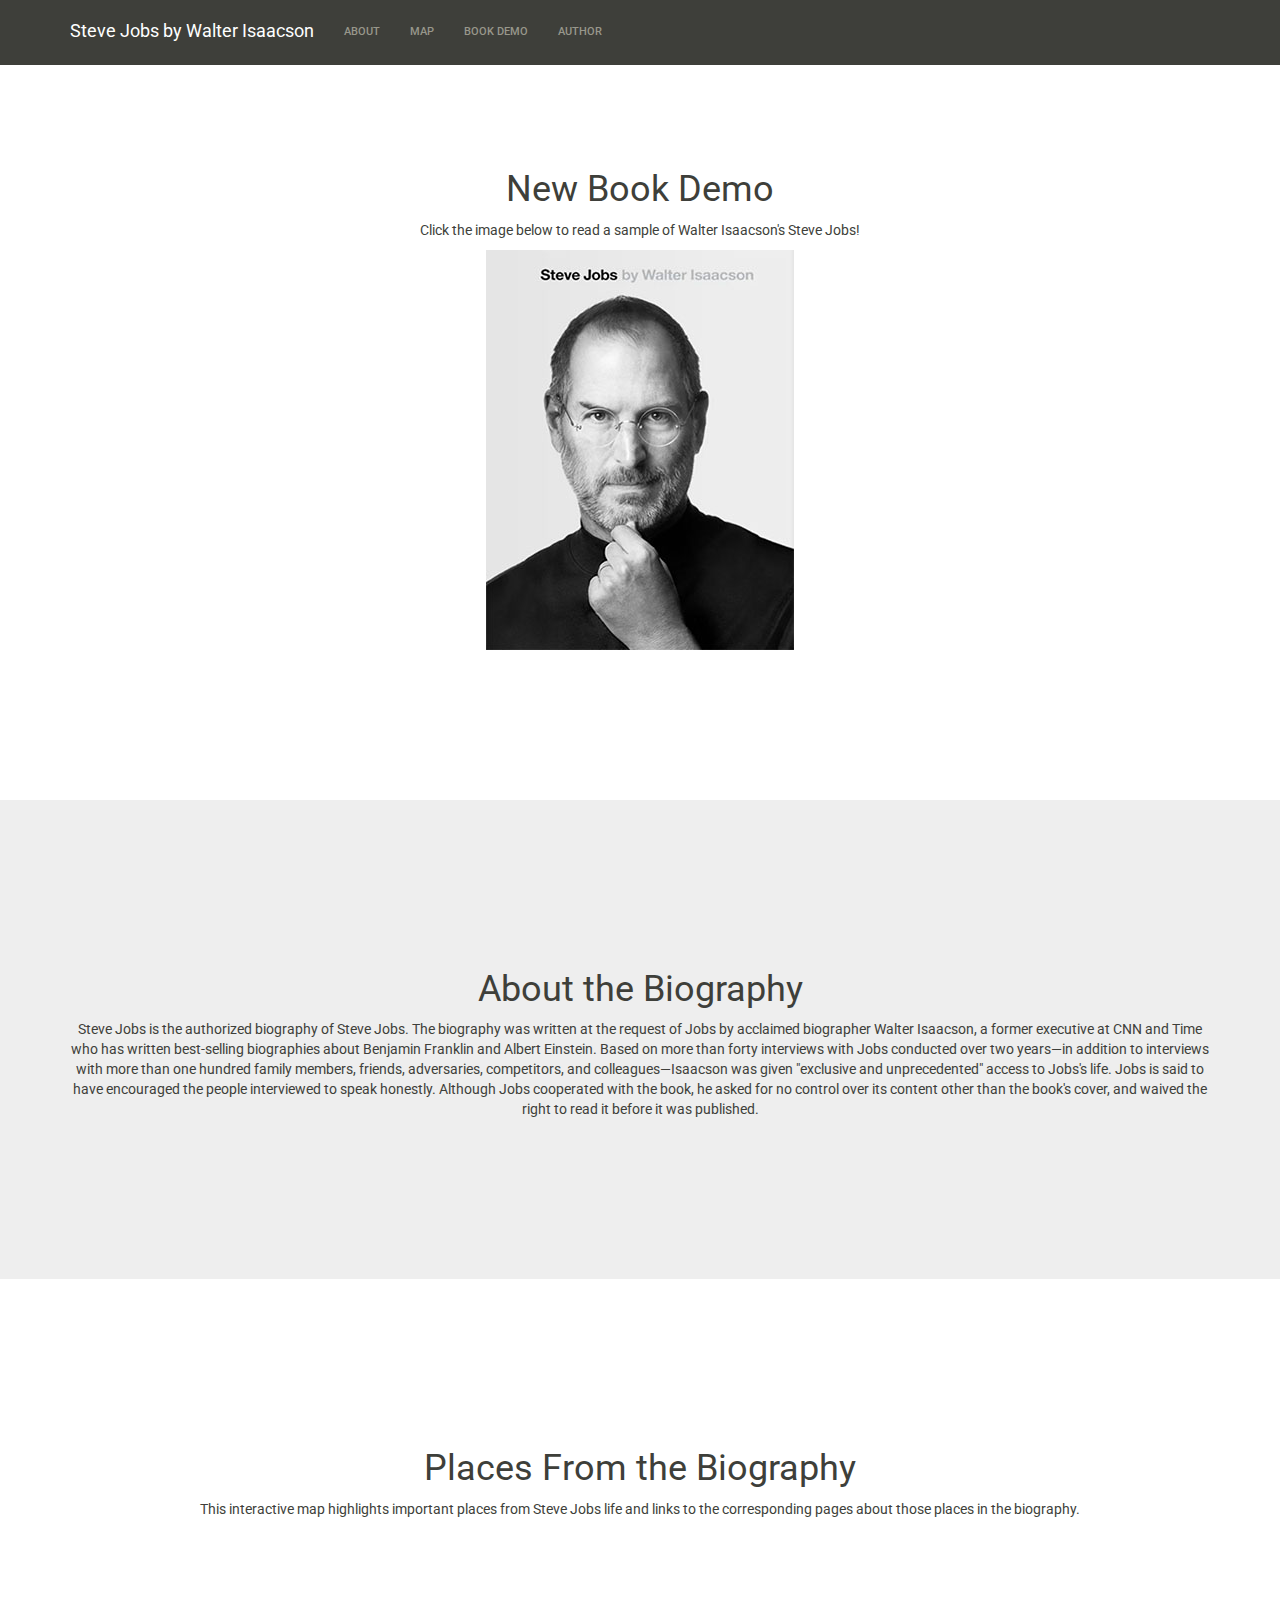
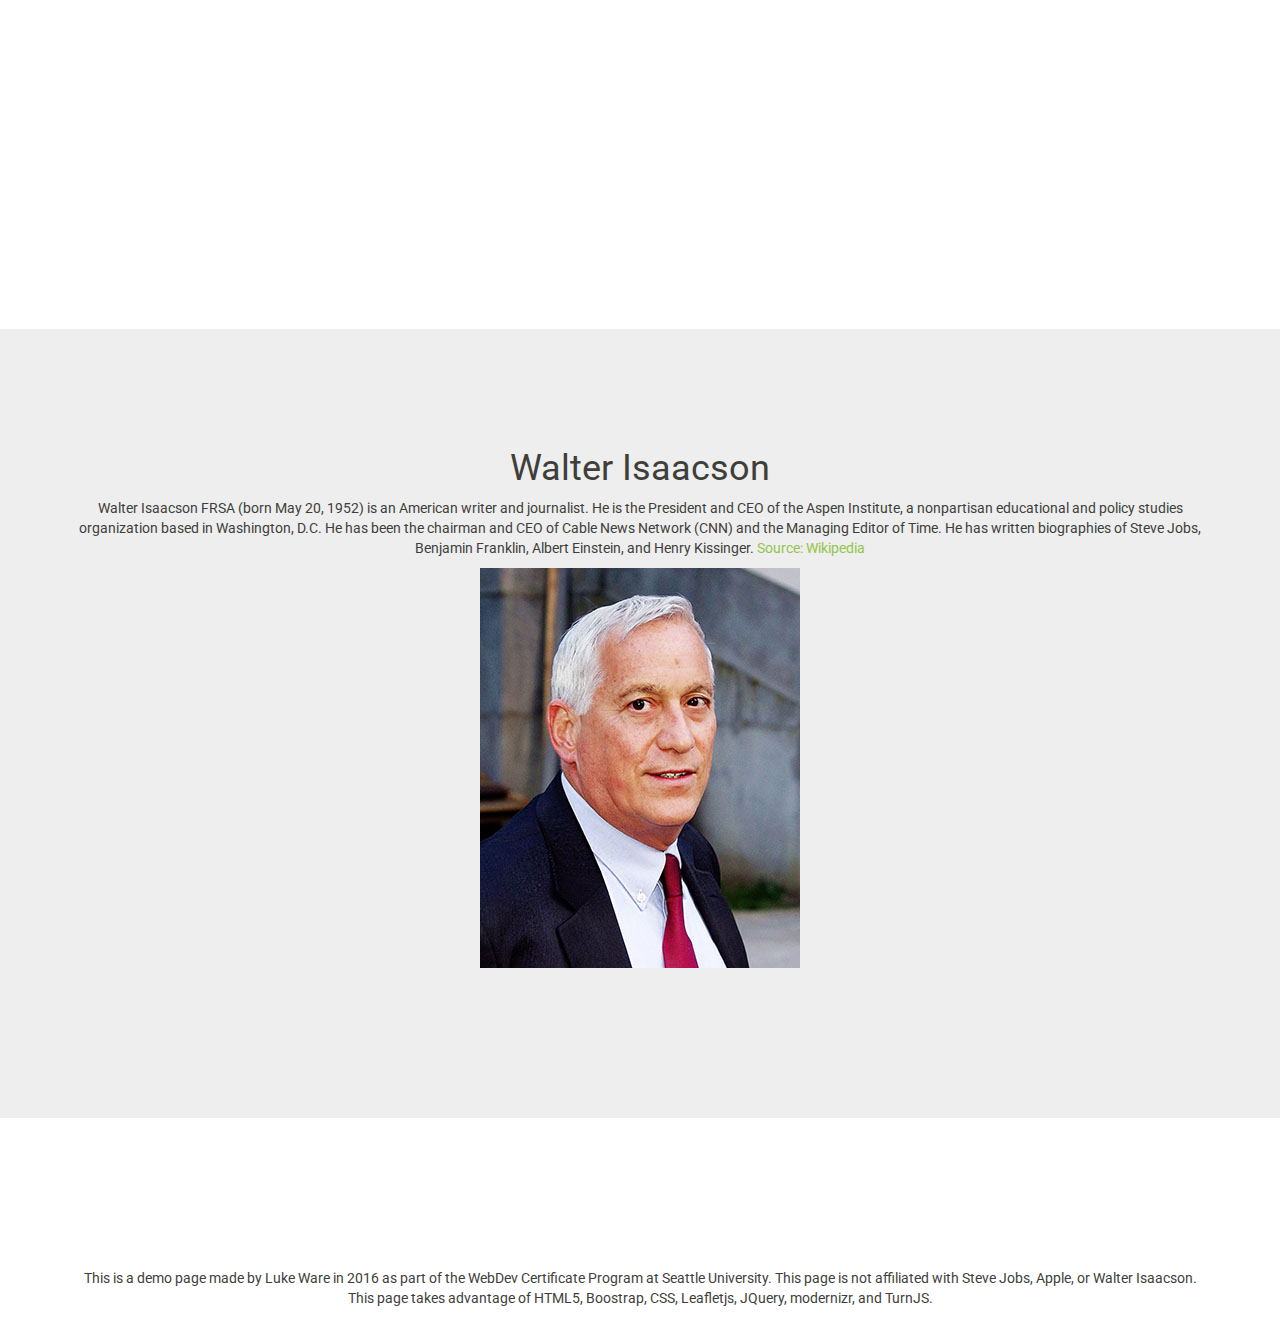
<file: index.html>
<!doctype html>
<!--[if lt IE 7]>      <html class="no-js lt-ie9 lt-ie8 lt-ie7" lang=""> <![endif]-->
<!--[if IE 7]>         <html class="no-js lt-ie9 lt-ie8" lang=""> <![endif]-->
<!--[if IE 8]>         <html class="no-js lt-ie9" lang=""> <![endif]-->
<!--[if gt IE 8]><!--> <html class="no-js" lang=""> <!--<![endif]-->
    <head>
        <meta charset="utf-8">
        <meta http-equiv="X-UA-Compatible" content="IE=edge,chrome=1">
        <title>Steve Jobs by Walter Isaacson</title>
        <meta name="description" content="">
        <meta name="viewport" content="width=device-width, initial-scale=1">
        <link rel="apple-touch-icon" href="apple-touch-icon.png">

        <link rel="stylesheet" href="css/bootstrap.min.css">
<!--         <style>
            body {
                padding-top: 50px;
                padding-bottom: 20px;
            }
        </style> -->
        <link rel="stylesheet" href="css/bootstrap.min.css">
        <link rel="stylesheet" href="http://cdn.leafletjs.com/leaflet-0.7.3/leaflet.css" />
        <link rel="stylesheet" href="css/main.css">

        <script src="js/vendor/modernizr-2.8.3-respond-1.4.2.min.js"></script>
    </head>
    <body>
        <!--[if lt IE 8]>
            <p class="browserupgrade">You are using an <strong>outdated</strong> browser. Please <a href="http://browsehappy.com/">upgrade your browser</a> to improve your experience.</p>
        <![endif]-->
   <!-- Navigation -->
    <nav class="navbar navbar-default navbar-fixed-top" role="navigation">
        <div class="container">
            <div class="navbar-header page-scroll">
                <button type="button" class="navbar-toggle" data-toggle="collapse" data-target=".navbar-ex1-collapse">
                    <span class="sr-only">Toggle navigation</span>
                    <span class="icon-bar"></span>
                    <span class="icon-bar"></span>
                    <span class="icon-bar"></span>
                </button>
                <a class="navbar-brand page-scroll" href="#page-top">Steve Jobs by Walter Isaacson</a>
            </div>

            <!-- Collect the nav links, forms, and other content for toggling -->
            <div class="collapse navbar-collapse navbar-ex1-collapse">
                <ul class="nav navbar-nav">
                    <!-- Hidden li included to remove active class from about link when scrolled up past about section -->
                    <li class="hidden">
                        <a class="page-scroll" href="#page-top"></a>
                    </li>
                    <li>
                        <a class="page-scroll" href="#about">About</a>
                    </li>

                    <li>
                        <a class="page-scroll" href="#map">Map</a>
                    </li>
									 </li>
                    <li>
                        <a class="page-scroll" href="book.html">Book Demo</a>
                    </li>
							      <li>
                        <a class="page-scroll" href="#bio">Author</a>
                    </li>
                </ul>
            </div>
            <!-- /.navbar-collapse -->
        </div>
        <!-- /.container -->
    </nav>	
			
			<!-- Intro Section -->
			   <section id="intro" class="intro-section">
        <div class="container">
            <div class="row">
                <div class="col-lg-12">
											<h1 class="text-center">New Book Demo</h1>
									<p>
										Click the image below to read a sample of Walter Isaacson's Steve Jobs!
									</p>
											<a href="book.html"><img src="pics/steve-jobs-cover.jpg" src="/book.html" class="img-responsive center-block" alt="Steve Jobs Book Cover"></a>	
								</div>
            </div>
        </div>
    </section>
			 <!-- About Section -->
    <section id="about" class="about-section">
        <div class="container">
            <div class="row">
                <div class="col-lg-12">
                    <h1>About the Biography</h1>
									<p>
										Steve Jobs is the authorized biography of Steve Jobs. The biography was written at the request of Jobs by acclaimed biographer Walter Isaacson, a former executive at CNN and Time who has written best-selling biographies about Benjamin Franklin and Albert Einstein. Based on more than forty interviews with Jobs conducted over two years—in addition to interviews with more than one hundred family members, friends, adversaries, competitors, and colleagues—Isaacson was given "exclusive and unprecedented" access to Jobs's life. Jobs is said to have encouraged the people interviewed to speak honestly. Although Jobs cooperated with the book, he asked for no control over its content other than the book's cover, and waived the right to read it before it was published.
									</p>
                </div>
            </div>
        </div>
    </section>
			 <!-- Map Section -->
    <section id="map" class="map-section">
        <div class="container">
            <div class="row">
                <div class="col-lg-12">
                    <h1>Places From the Biography</h1>
									<p>
										This interactive map highlights important places from Steve Jobs life and links to the corresponding pages about those places in the biography.
									</p>
									        <!-- map inserted here -->
        						<div id="map-container"></div>
                </div>
            </div>
        </div>
    </section>			
			 <!-- Bio Section -->

    <!-- Author Section -->
		<section id="bio" class="bio-section">
        <div class="container">
            <div class="row">
                <div class="col-lg-12">
									<h1>Walter Isaacson</h1>
									<p>
										Walter Isaacson FRSA (born May 20, 1952) is an American writer and journalist. He is the President and CEO of the Aspen Institute, a nonpartisan educational and policy studies organization based in Washington, D.C. He has been the chairman and CEO of Cable News Network (CNN) and the Managing Editor of Time. He has written biographies of Steve Jobs, Benjamin Franklin, Albert Einstein, and Henry Kissinger. <a href="https://en.wikipedia.org/wiki/Walter_Isaacson">Source: Wikipedia</a>
									</p>
									<img src="pics/walter-isaacson.JPG" class="img-responsive center-block" alt="Steve Jobs Book Cover">
                </div>
            </div>
        </div>
    </section>	
	
    <!-- Footer Section -->
			<section id="footer" class="footer-section">
        <div class="container">
            <div class="row">
                <div class="col-lg-12">
      <footer>
        <p>This is a demo page made by Luke Ware in 2016 as part of the WebDev Certificate Program at Seattle University. This page is not affiliated with Steve Jobs, Apple, or Walter Isaacson.  This page takes advantage of HTML5, Boostrap, CSS, Leafletjs, JQuery, modernizr, and TurnJS. </p>
      </footer>
                </div>
            </div>
        </div>
    </section>
			
    </div> <!-- /container -->
        <script src="//ajax.googleapis.com/ajax/libs/jquery/1.11.2/jquery.min.js"></script>
        <script>window.jQuery || document.write('<script src="js/vendor/jquery-1.11.2.min.js"><\/script>')</script>

        <script src="js/vendor/bootstrap.min.js"></script>
        <script src="http://cdn.leafletjs.com/leaflet-0.7.3/leaflet.js"></script>

        <script src="js/main.js"></script>
    </body>
</html>
</file>
<file: css/main.css>
/* ==========================================================================
   Author's custom styles
   ========================================================================== */

#map-container { height: 250px; }

.jumbotron {
  background-color: lightgray;
}




/* book.html buton */

.button {
  -webkit-border-radius: 3;
  -moz-border-radius: 3;
  border-radius: 1px;
  font-family: helvetica;
  color: #ffffff;
  font-size: 20px;
  background: #0a0a0a;
  padding: 10px 40px 10px 40px;
  text-decoration: none;
}

.button:hover {
  background: #c7c7c7;
  text-decoration: none;
  color: #ffffff;
}




body {
    width: 100%;
    height: 100%;
}

html {
    width: 100%;
    height: 100%;
}

@media(min-width:767px) {
    .navbar {
        padding: 1px 0;
        -webkit-transition: background .5s ease-in-out,padding .5s ease-in-out;
        -moz-transition: background .5s ease-in-out,padding .5s ease-in-out;
        transition: background .5s ease-in-out,padding .5s ease-in-out;
    }

    .top-nav-collapse {
        padding: 0;
    }
}

/* sections */

.intro-section {
/*     height: 100%; */
    padding-top: 150px;
    padding-bottom: 150px;
    text-align: center;
    background: #fff;
}

.about-section {
/*     height: 100%; */
    padding-top: 150px;
    padding-bottom: 150px;
    text-align: center;
    background: #eee;
}

.map-section {
/*     height: 100%; */
    padding-top: 150px;
    padding-bottom: 150px;
    text-align: center;
    background: #fff;
}

.bio-section {
/*     height: 100%; */
    padding-top: 100px;
    padding-bottom: 150px;
    text-align: center;
    background: #eee;
}


.footer-section {
/*     height: 100%; */
    padding-top: 150px;
    text-align: center;
    background: #fff;
}
</file>
